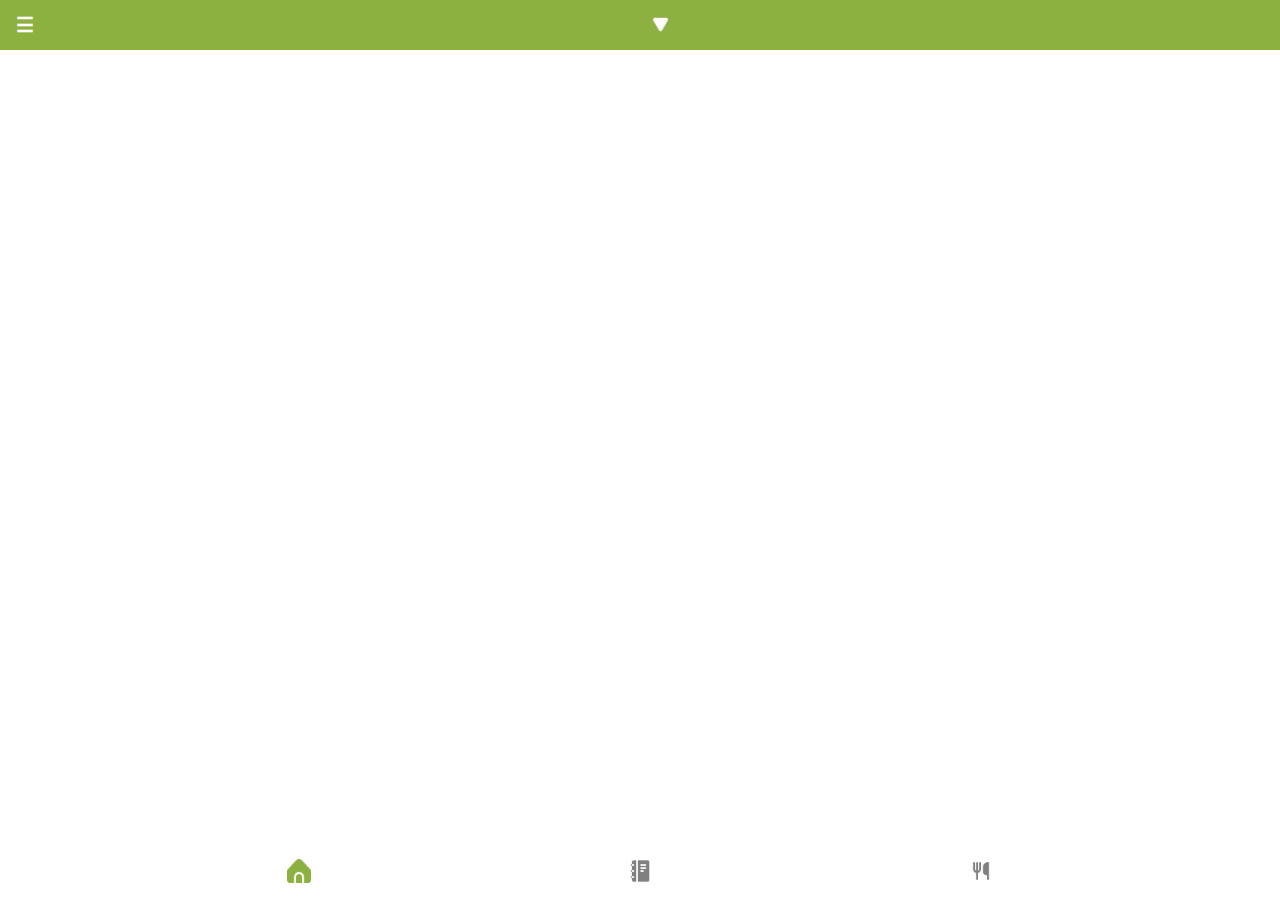
<file: html/index.html>
<!DOCTYPE html>
<html lang="en">

<head>
    <meta charset="UTF-8">
    <meta name="viewport" content="width=device-width, initial-scale=1.0">
    <link rel="stylesheet" href="../css/main.css">
    <title>Home</title>
</head>

<body>
    <div class="banner" id="banner">
        <button class="menu-btn">☰</button>
        <div class="date-picker">
            <span id="current-date"></span>
            <button id="opencalendar">
                <img id="opencalimg" src="../svg/downtriangle.png" width="15" height="15">
            </button>
        </div>
    </div>

    <div class="calendar" id="calendar"></div>

    <div class="maincontent">
    </div>
    <footer class="footer" id="footer">
        <button class="home">
            <h1>
                <img src="../svg/home_green.png" width="24" height="24">
            </h1>
        </button>
        <button class="diary">
            <h1>
                <img src="../svg/diary_gray.png" width="24" height="24">
            </h1>
        </button>
        <button class="recipe">
            <h1>
                <img src="../svg/recipe_gray.png" width="24" height="24">
            </h1>
        </button>
    </footer>

</body>

<script src="../js/app.js"></script>
<noscript>You need to enable JavaScript.</noscript>

</html>
</file>
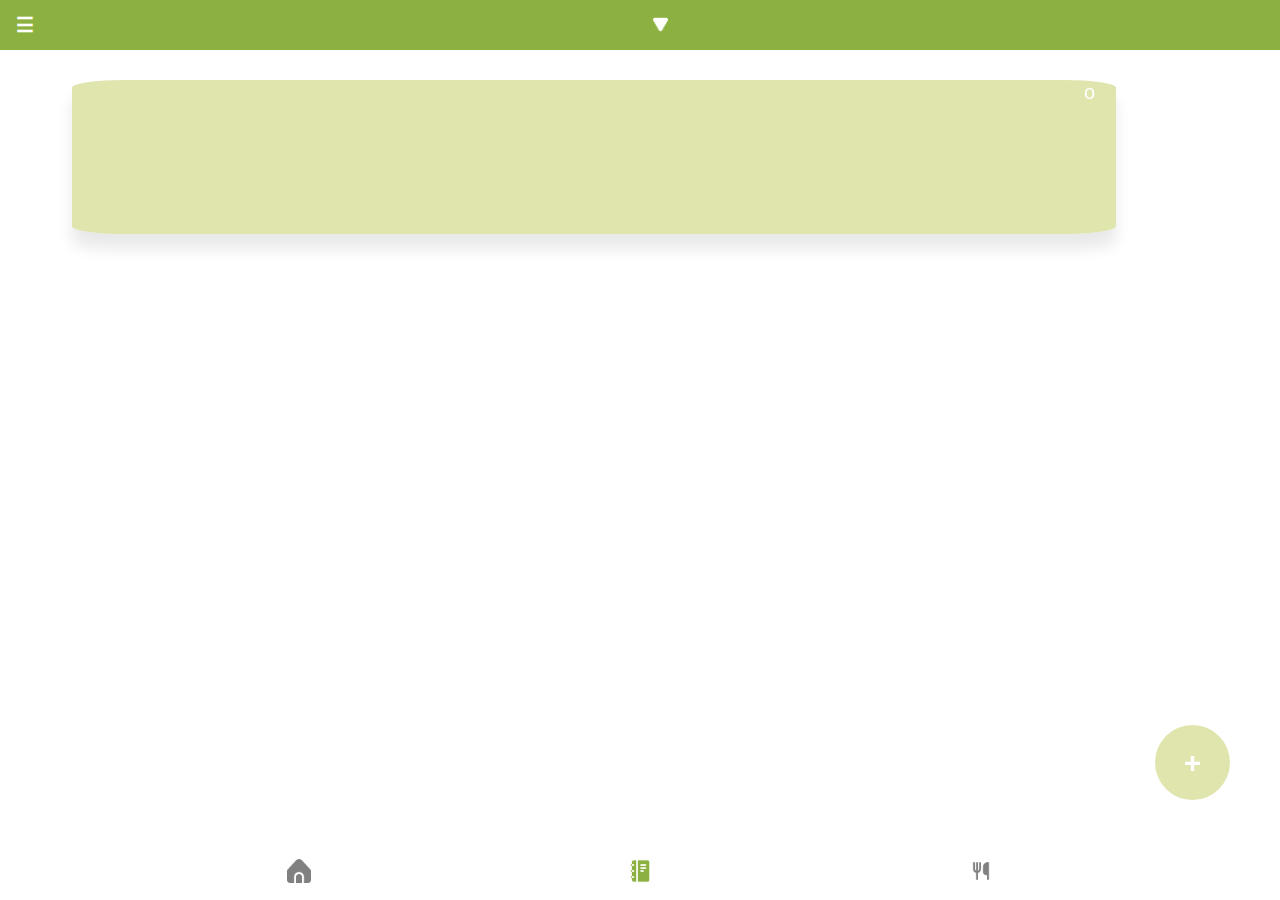
<file: html/diary.html>
<!DOCTYPE html>
<html lang="en">

<head>
    <meta charset="UTF-8">
    <meta name="viewport" content="width=device-width, initial-scale=1.0">
    <link rel="stylesheet" href="../css/main.css">
    <title>Diary</title>
</head>

<body>
    <div class="banner" id="banner">
        <button class="menu-btn">☰</button>
        <div class="date-picker">
            <span id="current-date"></span>
            <button id="opencalendar">
                <img id="opencalimg" src="../svg/downtriangle.png" width="15" height="15">
            </button>
        </div>
    </div>

    <div class="calendar" id="calendar"></div>

    <div class="maincontent">
        <div id="initblock" class="initblock">
            <textarea rows="1" id="title" class="title"></textarea>
            <textarea rows="5" id="inputtext" class="inputtext"></textarea>
            <button id="savetext" class="savetext">o</button>
        </div>
        <button id="addtextarea">+</button>
    </div>

    <footer class="footer" id="footer">
        <button class="home">
            <h1>
                <img src="../svg/home_gray.png" width="24" height="24">
            </h1>
        </button>
        <button class="diary">
            <h1>
                <img src="../svg/diary_green.png" width="24" height="24">
            </h1>
        </button>
        <button class="recipe">
            <h1>
                <img src="../svg/recipe_gray.png" width="24" height="24">
            </h1>
        </button>
    </footer>

</body>

<script src="../js/app.js"></script>
<noscript>You need to enable JavaScript.</noscript>

</html>
</file>
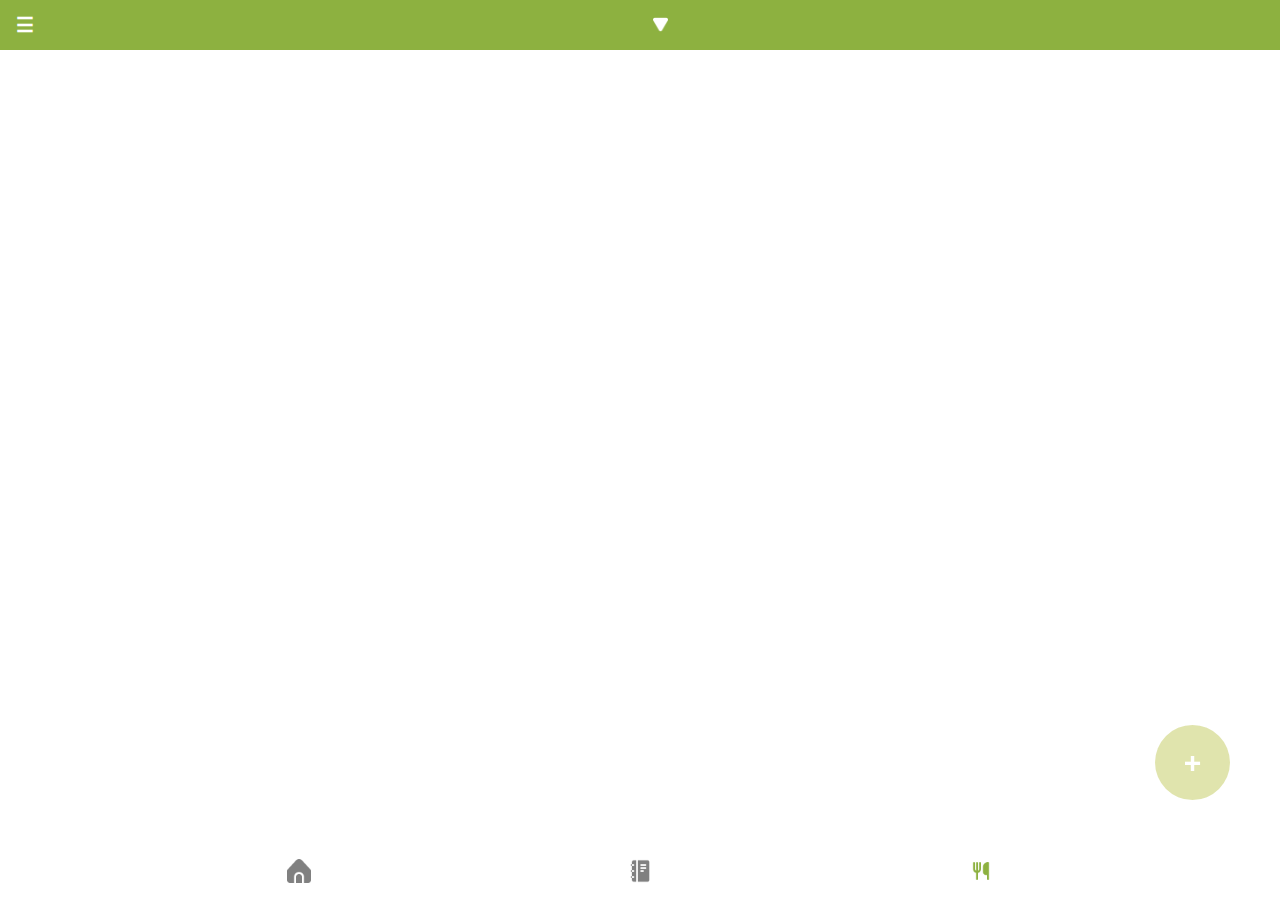
<file: html/recipe.html>
<!DOCTYPE html>
<html lang="en">

<head>
    <meta charset="UTF-8">
    <meta name="viewport" content="width=device-width, initial-scale=1.0">
    <link rel="stylesheet" href="../css/main.css">
    <title>Recipe</title>
</head>

<body>
    <div class="banner" id="banner">
        <button class="menu-btn">☰</button>
        <div class="date-picker">
            <span id="current-date"></span>
            <button id="opencalendar">
                <img id="opencalimg" src="../svg/downtriangle.png" width="15" height="15">
            </button>
        </div>
    </div>

    <div class="calendar" id="calendar"></div>

    <div class="recipemaincontent">
        <div id="addrecipeblock" class="addrecipeblock">
            <input type="file" name="file" id="file">
            <img id="img" src="../svg/upload.png">
            <textarea rows="1" id="recipetitle" class="recipetitle" placeholder="Title"></textarea>
            <textarea rows="40" id="recipecontent" class="recipecontent" placeholder="Steps"></textarea>
            <button id="saverecipe" class="saverecipe">SAVE</button>
            <button id="deleterecipe" class="deleterecipe">DELETE</button>
            <button id="closerecipe" class="closerecipe">x</button>
        </div>
        <button id="addrecipe">+</button>
    </div>
    <footer class="footer" id="footer">
        <button class="home">
            <h1>
                <img src="../svg/home_gray.png" width="24" height="24">
            </h1>
        </button>
        <button class="diary">
            <h1>
                <img src="../svg/diary_gray.png" width="24" height="24">
            </h1>
        </button>
        <button class="recipe">
            <h1>
                <img src="../svg/recipe_green.png" width="24" height="24">
            </h1>
        </button>
    </footer>
</body>

<script src="../js/app.js"></script>
<noscript>You need to enable JavaScript.</noscript>

</html>
</file>
<file: css/main.css>
:root {
    --green: #8db140;
    --lightgreen: #d0d784aa;
    --black: #353535;
    --gray: #808080;
    --lightgray: #e9e9e9;
    --white: #FFFFFF;
}


.banner {
    position: fixed;
    top: 0;
    left: 0;
    width: 100%;
    height: 50px;
    background-color: var(--green);
    display: flex;
    align-items: center;
    color: var(--white);
    font-size: 25px;
}

.menu-btn {
    margin-left: 10px;
    background-color: transparent;
    border: 0;
    color: var(--white);
    font-weight: bold;
    font-size: 20px;
}

.date-picker {
    font-weight: bold;
    font-family: 'Courier New', Courier, monospace;
    margin: 0 auto;
}

#opencalendar {
    background-color: transparent;
    border: 0;
    cursor: pointer;
}

#calendar {
    position: fixed;
    width: 100%;
    top: 50px;
    padding-top: 10px;
    text-align: center;
    color: var(--gray);
    box-shadow: 5px 5px 50px var(--lightgray);
    display: none;
}

#calendar table {
    display: inline-block;
}

#calendar .month-name {
    font-weight: bold;
    margin-bottom: 10px;
}

#calendar th {
    padding: 5px;
}

#calendar td {
    width: 30px;
    height: 30px;
}

#calendar td:hover {
    background-color: var(--lightgreen);
    border-radius: 50%;
}

.current-day {
    color: var(--green);
}


.footer {
    position: fixed;
    bottom: 0;
    width: 80%;
    left: 10%;
    display: flex;
    justify-content: space-around;
    padding: 10px 0;
}

.footer button {
    height: 50px;
    border-width: 0px;
    background-color: transparent;
}

/********* diary ************/

.maincontent {
    display: fixed;
    position: fixed;
    top: 50px;
    width: 100%;
    height: 870px;
    overflow: auto;
}

/* 右下角的+ */
#addtextarea,
#addrecipe {
    position: fixed;
    width: 75px;
    height: 75px;
    bottom: 100px;
    right: 50px;
    border-radius: 50%;
    border: 0px;
    background-color: var(--lightgreen);
    color: var(--white);
    font-size: 30px;
    font-weight: bold;
    z-index: 1;
}

.initblock,
.added-block {
    background-color: var(--lightgreen);
    display: flex;
    flex-direction: column;
    margin-top: 30px;
    padding: 10px;
    margin-left: 5%;
    width: 80%;
    border-radius: 5%;
    box-shadow: var(--lightgray) 0px 15px 15px;
    position: relative;
}

/* title */
.title,
.added-title {
    background-color: transparent;
    font-size: 18px;
    font-weight: bold;
    border: 0px;
    margin-bottom: 10px;
    color: var(--black);
    resize: none;
    overflow: hidden;
    outline: none;
}

/* ::content */
.inputtext,
.added-inputtext {
    background-color: transparent;
    font-size: 16px;
    border: 0px;
    color: var(--gray);
    resize: none;
    outline: none;
}

/* save button */
.savetext,
.added-savetext,
.added-deleteblock {
    position: absolute;
    top: 0;
    right: 15px;
    background-color: transparent;
    color: var(--white);
    border: 0px;
    font-size: 20px;
}


.added-deleteblock {
    right: 0;
}

/********* recipe ************/

.recipemaincontent {
    display: flex;
    flex-wrap: wrap;
    justify-content: flex-start;
    gap: 20px;
    margin-top: 70px;
}

.addrecipeblock {
    position: absolute;
    top: 10%;
    left: 5%;
    background-color: var(--white);
    display: none;
    flex-direction: column;
    width: 80%;
    height: 70%;
    border-radius: 5px;
    box-shadow: var(--gray) 0px 15px 15px;
    padding: 10px;
    z-index: 2;
}

#file {
    opacity: 0;
    position: absolute;
    top: 5%;
    left: 5%;
    width: 90%;
    height: 30%;
    cursor: pointer;
}

/* title */
.recipetitle {
    background-color: transparent;
    font-size: 18px;
    font-weight: bold;
    border: 0px;
    margin-bottom: 10px;
    color: var(--black);
    resize: none;
    overflow: hidden;
    outline: none;
    height: 10%;
    color: var(--green);
}

/* content */
.recipecontent {
    background-color: transparent;
    font-size: 16px;
    border: 0px;
    color: var(--gray);
    resize: none;
    outline: none;
}

/* save button */
.saverecipe,
.deleterecipe {
    background-color: var(--lightgreen);
    color: var(--white);
    border: 0px;
    font-size: 15px;
    border-radius: 5px;
    height: 10%;
    margin: 5px;
}

.saverecipe:hover,
.deleterecipe:hover {
    background-color: var(--green);
}

.added-recipeblock {
    display: flex;
    flex-direction: column;
    margin-top: 30px;
    padding: 10px;
    margin-left: 5%;
    border-radius: 5px;
    position: relative;
    width: 150px;
}

#img {
    width: 96%;
    height: 40%;
    margin-left: 2%;
    margin-top: 5%;
    margin-bottom: 10%;
    object-fit: cover;
    border-radius: 5%;
}

.added-img {
    width: 150px;
    height: 120px;
    object-fit: cover;
    border-radius: 5px;
    border: var(--gray) 1px solid;
}

/* title */
.added-recipetitle {
    background-color: transparent;
    font-size: 18px;
    font-weight: bold;
    border: 0px;
    margin-bottom: 10px;
    color: var(--black);
    resize: none;
    overflow: hidden;
    outline: none;
}

.closerecipe {
    position: absolute;
    top: 0;
    right: 0;
    background-color: transparent;
    color: var(--lightgray);
    border: 0px;
    font-size: 20px;
    margin: 5px;
    z-index: 3;
}

.closerecipe:hover {
    color: var(--black);
}
</file>
